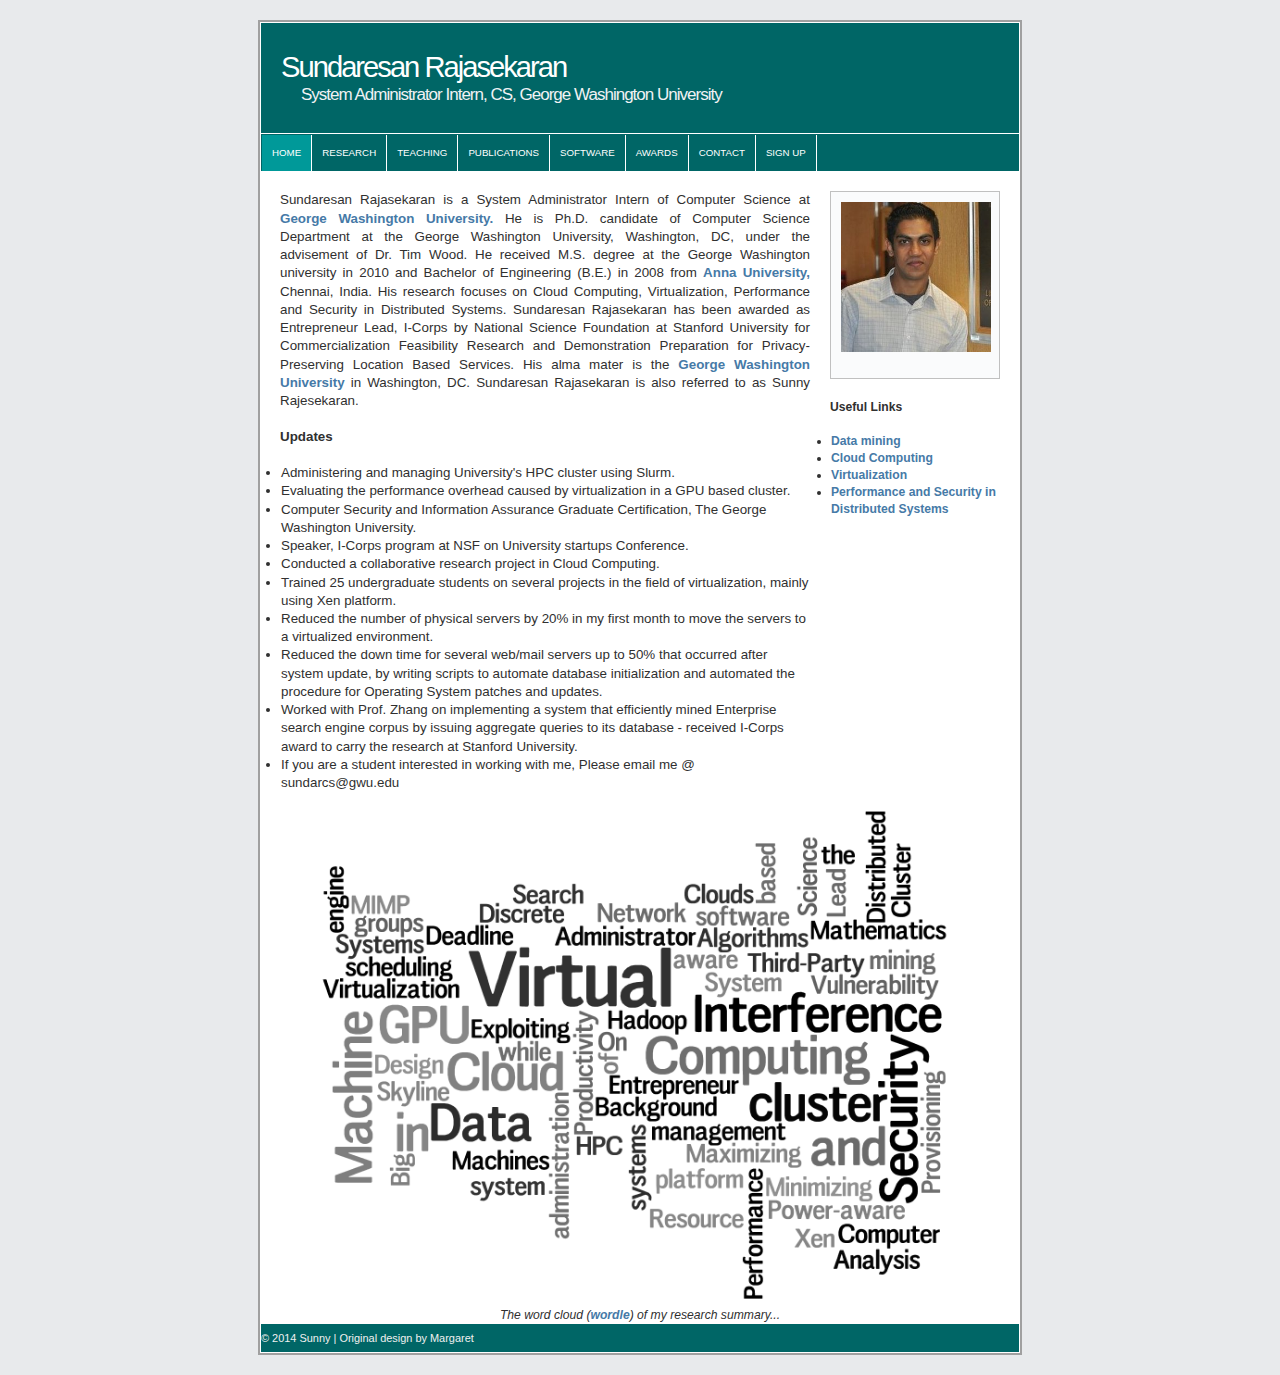
<file: index.html>
<html>

<head>
<link rel="stylesheet" type="text/css" href="body.css" title="Sundaresan"  />
</head>
<body> 



<div id="container">
	<div id="header">
		<h1>Sundaresan Rajasekaran</h1>
		<h2>  System Administrator Intern, CS, George Washington University</h2>
	</div>

	<div id="navigation">
		<ul>
			<li class="selected"><a href="">Home</a></li>
			<li><a href="research.html">Research</a></li>
			<li><a href="teaching.html">Teaching</a></li>
			<li><a href="papers.html">Publications</a></li>
            <li><a href="software.html">Software</a></li>
			<li><a href="fun.html">Awards</a></li>
			<li><a href="contact.html">Contact</a></li>
			<li><a href="signup.html">Sign Up</a></li>
		</ul>
	</div>

	<div id="content">
<p align="justify">  Sundaresan Rajasekaran is a System Administrator Intern of
  Computer Science at  <a href="http://www.gwu.edu/"> George Washington University.</a> He is Ph.D. candidate of Computer Science Department at the George Washington University, Washington, DC, under the advisement of Dr. Tim Wood. He received M.S. degree at the George Washington university in 2010 and Bachelor of Engineering (B.E.) in 2008 from <a href="http://www.annauniv.edu"> Anna University,</a> Chennai, India. His research focuses on Cloud Computing, Virtualization, Performance and Security in Distributed Systems. 

  Sundaresan Rajasekaran has been awarded as Entrepreneur Lead, I-Corps by National Science Foundation at Stanford University for Commercialization Feasibility Research and Demonstration Preparation for Privacy-Preserving Location Based Services.
 
His alma mater is the
  <a href="http://www.gwu.edu/">George Washington University</a> in Washington, DC. Sundaresan Rajasekaran is also referred to as Sunny Rajesekaran.</p>

	  
	  <h4>Updates</h4>

	  <ul>
	  <li>Administering and managing University's HPC cluster using Slurm.</li>
	  <li>Evaluating the performance overhead caused by virtualization in a GPU based cluster.</li>
	  <li>Computer Security and Information Assurance Graduate Certification, The George Washington University.   </li>
	    <li> Speaker, I-Corps program at NSF on University startups Conference.</li>
	    <li>Conducted a collaborative research project in Cloud Computing.</li>
	    <li>Trained 25 undergraduate students on several projects in the field of virtualization, mainly using Xen platform.</li> 
	    <li>Reduced the number of physical servers by 20% in my first month to move the servers to a virtualized environment.</li>
	   <li>Reduced the down time for several web/mail servers up to 50% that occurred after system update, by writing scripts to automate database initialization and automated the procedure for Operating System patches and updates.</li>
	<li>Worked with Prof. Zhang on implementing a system that efficiently mined Enterprise search engine corpus by issuing aggregate queries to its database - received I-Corps award to carry the research at Stanford University.</li>
<li>If you are a student interested in working with me, Please email me @ sundarcs@gwu.edu</li>
      </ul>

	  

	</div>

	<div id="subcontent">
		<div class="small box">
		  <p align="center"> <img src="Images\Sunny.jpg" width="150"></p>
		 		</div>


		<h4>Useful Links</h4>
		<ul class="menublock">
			<li><a href="http://scholar.google.com/citations?view_op=search_authors&hl=en&mauthors=label:data_mining">Data mining</a></li>
			<li><a href="http://scholar.google.com/citations?view_op=search_authors&hl=en&mauthors=label:cloud_computing">Cloud Computing</a></li>
			<li><a href="http://scholar.google.com/citations?view_op=search_authors&hl=en&mauthors=label:virtualization">Virtualization</a></li>
				<li><a href="http://scholar.google.com/citations?view_op=search_authors&hl=en&mauthors=label:performance_and_security_in_distributed_systems">Performance and Security in Distributed Systems</a></li>
	  
</ul>

	</div>

	<p align="center"> <img src="Images\sun1.png" width="700"><br>
	 <i>The word cloud (<a href="http://www.wordle.net">wordle</a>) of my research summary... </i> </p>

	
	<div id="footer">
		<p>© 2014 Sunny | Original design by Margaret </p>
	</div>

</div>

</body>

</html>
</file>
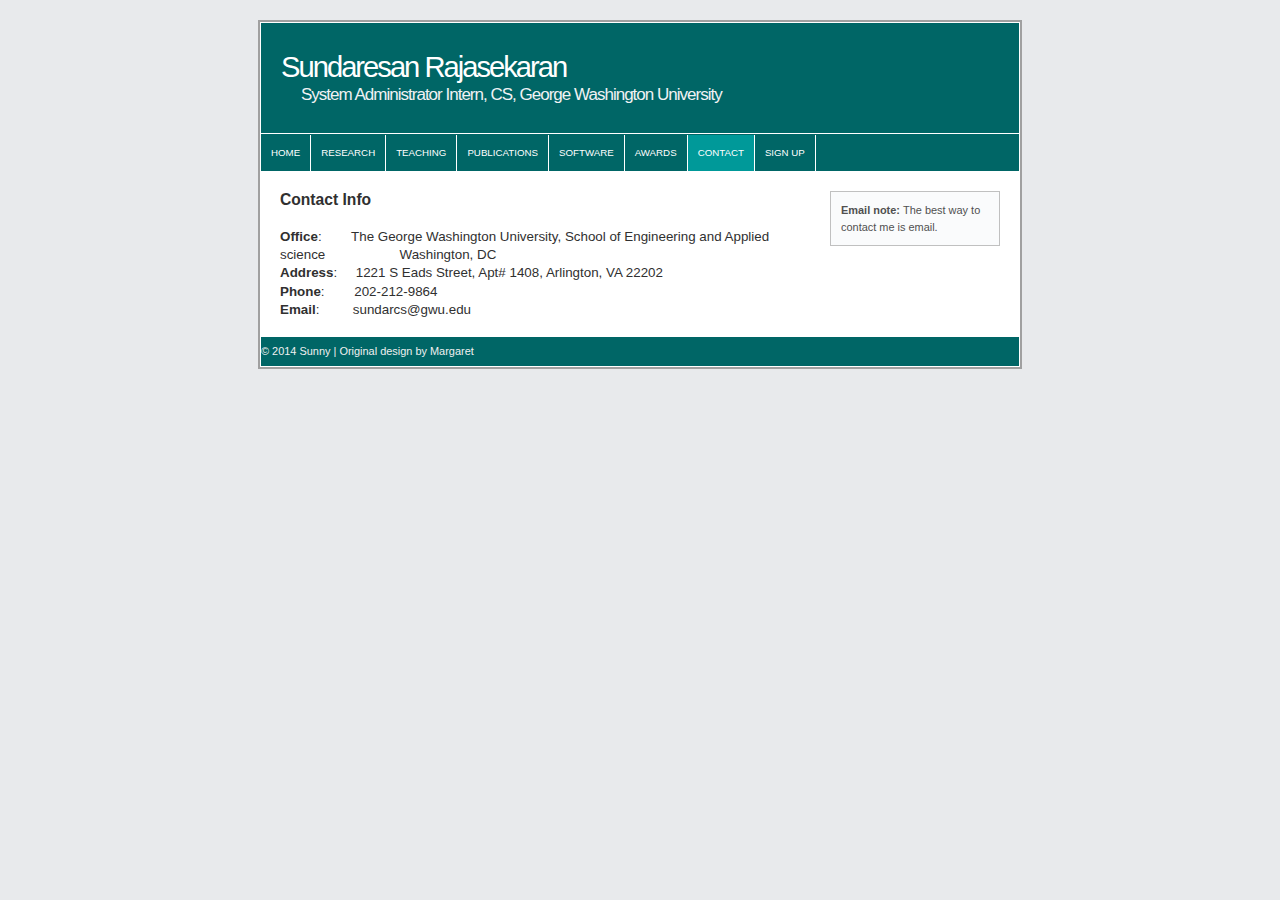
<file: contact.html>
<html>

<head>
<link rel="stylesheet" type="text/css" href="contact.css" title="suwetha"  />
</head>
<body>
<div id="container" >
	<div id="header">
		<h1>Sundaresan Rajasekaran</h1>
		<h2>  System Administrator Intern, CS, George Washington University</h2>
	</div>

	<div id="navigation">
		<ul>
			<li><a href="index.html">Home</a></li>
			<li><a href="research.html">Research</a></li>
			<li><a href="teaching.html">Teaching</a></li>
			<li><a href="papers.html">Publications</a></li>
            <li><a href="software.html">Software</a></li>
			<li><a href="fun.html">Awards</a></li>
			<li class="selected"><a href="contact.html">Contact</a></li>
						<li><a href="signup.html">Sign Up</a></li>
		</ul>
	</div>

	<div id="content">

<h3>Contact Info</h3>
<br>
<p>
	  <strong>Office</strong>:&nbsp;&nbsp;&nbsp; &nbsp;&nbsp;&nbsp; </span>The George Washington University, School of Engineering and Applied science &nbsp;&nbsp;&nbsp;&nbsp;&nbsp;&nbsp;&nbsp;&nbsp;&nbsp;&nbsp;&nbsp;&nbsp;&nbsp;&nbsp;&nbsp;&nbsp;&nbsp;&nbsp;&nbsp;Washington, DC                                                     &nbsp;<br>
<strong>Address</strong>:&nbsp;&nbsp; &nbsp;&nbsp;1221 S Eads Street, Apt# 1408, Arlington, VA 22202 <br>
<strong>Phone</strong>:&nbsp;&nbsp;&nbsp;&nbsp;&nbsp;
&nbsp; 202-212-9864 <br> 

<strong>Email</strong>:&nbsp;&nbsp;&nbsp;&nbsp;&nbsp;&nbsp;&nbsp;
      &nbsp;sundarcs@gwu.edu<br>

      <br>
</p>

	</div>

	<div id="subcontent"> <div class="small box"> <strong>Email
		note: </strong> The best way to contact me is email.</div>


	
	</div>

	<div id="footer">
		<p>© 2014 Sunny | Original design by Margaret</p>
	</div>

	</div>
</body>
</html>
</file>
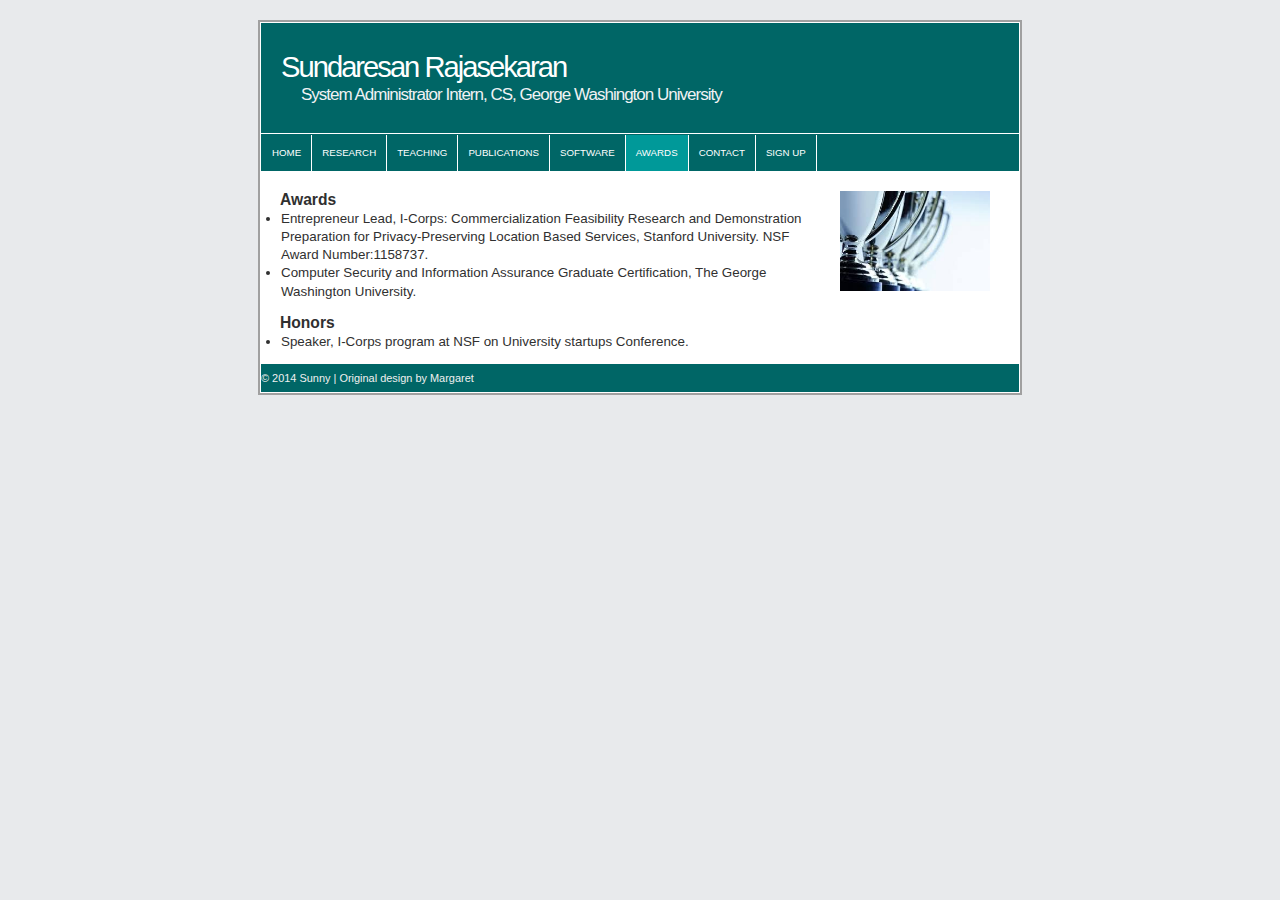
<file: fun.html>
<html>

<head>
<link rel="stylesheet" type="text/css" href="fun.css" title="suwetha"  />
</head>
<body> 

<div id="container">
	<div id="header">
		<h1>Sundaresan Rajasekaran</h1>
		<h2>  System Administrator Intern, CS, George Washington University</h2>
	</div>

	<div id="navigation">
		<ul>
                        <li><a href="index.html">Home</a></li>
						<li><a href="research.html">Research</a></li>
			<li><a href="teaching.html">Teaching</a></li>
			<li><a href="papers.html">Publications</a></li>
            <li><a href="software.html">Software</a></li>
			<li class="selected"><a href="fun.html">Awards</a></li>
			<li><a href="contact.html">Contact</a></li>
			<li><a href="signup.html">Sign Up</a></li>
		</ul>
	</div>

	<div id="content">


  <a name="current"> </a>
  <h3> Awards </h3> 

	  <ul>
  <li>Entrepreneur Lead, I-Corps: Commercialization Feasibility Research and Demonstration Preparation for Privacy-Preserving Location Based Services, Stanford University. NSF Award Number:1158737.	</li>
  <li>Computer Security and Information Assurance Graduate Certification, The George Washington University.</li>
  

</ul>

<h3> Honors</h3> 

	  <ul>
  <li>Speaker, I-Corps program at NSF on University startups Conference. 		</li>
    

</ul>
</div>

<div id="subcontent">
    <div class="small box">
<p align="center"> <img src="Images\award.jpeg" width="150"></p>

</div>
    
    
  </div>
	
	<div id="footer">
		<p>© 2014 Sunny | Original design by Margaret</p>
	</div>

	</div>
</body>
</file>
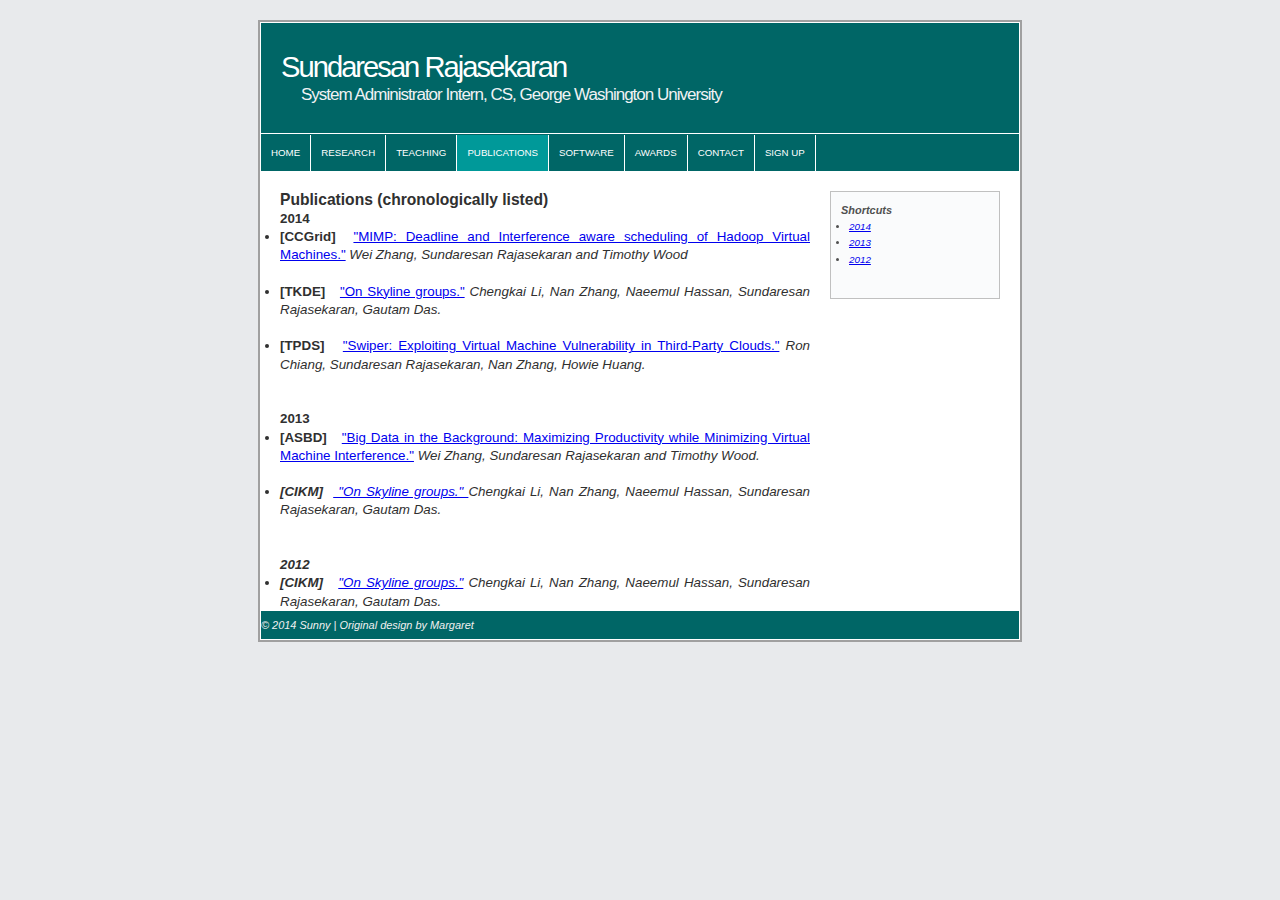
<file: papers.html>
<html>

<head>
<link rel="stylesheet" type="text/css" href="papers.css" title="suwetha"/>
</head>
<body> 



<div id="container">
  <div id="header">
    <h1>Sundaresan Rajasekaran</h1>
    <h2>System Administrator Intern, CS, George Washington University</h2>
  </div>

  <div id="navigation">
    <ul>
      <li><a href="index.html">Home</a></li>
            <li><a href="research.html">Research</a></li>
      <li><a href="teaching.html">Teaching</a></li>
      <li class="selected"><a href="papers.html">Publications</a></li>
     <li><a href="software.html">Software</a></li>
      <li><a href="fun.html">Awards</a></li>
      <li><a href="contact.html">Contact</a></li>
      <li><a href="signup.html">Sign Up</a></li>
    </ul>
  </div>

  <div id="content">

  <a name="current"> </a>
  <h3>Publications (chronologically listed)</h3> 

<a name="2014"> </a>
  <h4>2014</h4>
  <ul align="justify">

        <li><strong>[CCGrid]</strong> &nbsp;<a href="http://scholar.google.com/citations?view_op=view_citation&hl=en&user=oA8UGIcAAAAJ&citation_for_view=oA8UGIcAAAAJ:9yKSN-GCB0IC">"MIMP: Deadline and Interference aware scheduling of Hadoop Virtual Machines."</a>
 <i>Wei Zhang, Sundaresan Rajasekaran and Timothy Wood</i></li><br>

    <li><strong>[TKDE]</strong>  &nbsp; <a href="http://www.computer.org/csdl/trans/tk/2014/04/06559976-abs.html">"On Skyline groups."</a><i> Chengkai Li, Nan Zhang, Naeemul Hassan, Sundaresan Rajasekaran, Gautam Das.</i></li><br>
    
    <li><strong>[TPDS]</strong>  &nbsp; <a href="http://ieeexplore.ieee.org/xpl/login.jsp?tp=&arnumber=6824231&url=http%3A%2F%2Fieeexplore.ieee.org%2Fxpls%2Fabs_all.jsp%3Farnumber%3D6824231">"Swiper: Exploiting Virtual Machine Vulnerability in Third-Party Clouds."</a><i> Ron Chiang, Sundaresan Rajasekaran, Nan Zhang, Howie Huang.</i></li><br>




</ul><br>

<a name="2013"> </a>
  <h4>2013</h4>
  
<ul  align="justify">

   <li><strong>[ASBD]</strong> &nbsp; <a href="http://scholar.google.com/citations?view_op=view_citation&hl=en&user=oA8UGIcAAAAJ&citation_for_view=oA8UGIcAAAAJ:d1gkVwhDpl0C">"Big Data in the Background: Maximizing Productivity while Minimizing Virtual Machine Interference."</a> <i>Wei Zhang, Sundaresan Rajasekaran and Timothy Wood.</li><br>
  
    <li><strong>[CIKM]</strong> &nbsp;<a href="http://ieeexplore.ieee.org/xpl/login.jsp?tp=&arnumber=6559976&url=http%3A%2F%2Fieeexplore.ieee.org%2Fxpls%2Fabs_all.jsp%3Farnumber%3D6559976"> "On Skyline groups." </a><i>Chengkai Li, Nan Zhang, Naeemul Hassan, Sundaresan Rajasekaran, Gautam Das.</i>
  </li> 
  
</ul><br><br>

<a name="2012"> </a>
  <h4>2012</h4>
  
<ul  align="justify">
  
    <li><strong>[CIKM]</strong> &nbsp; <a href="http://dl.acm.org/citation.cfm?id=2398585">"On Skyline groups."</a> <i>Chengkai Li, Nan Zhang, Naeemul Hassan, Sundaresan Rajasekaran, Gautam Das.</i>
  </li>

     
  
</ul>


  
</ul>
</div>

<div id="subcontent">
    <div class="small box">
<h4>Shortcuts</h4>
    <ul class="menublock">
      <li><a href="#2014">2014</a></li>
      <li><a href="#2013">2013</a></li>
       <li><a href="#2012">2012</a></li>     
    </ul>

</div>
    
    
  </div>
  
  <div id="footer">
    <p>&copy; 2014 Sunny | Original design by Margaret </p>
  </div>

  </div>
  </body>
  </html>
</file>
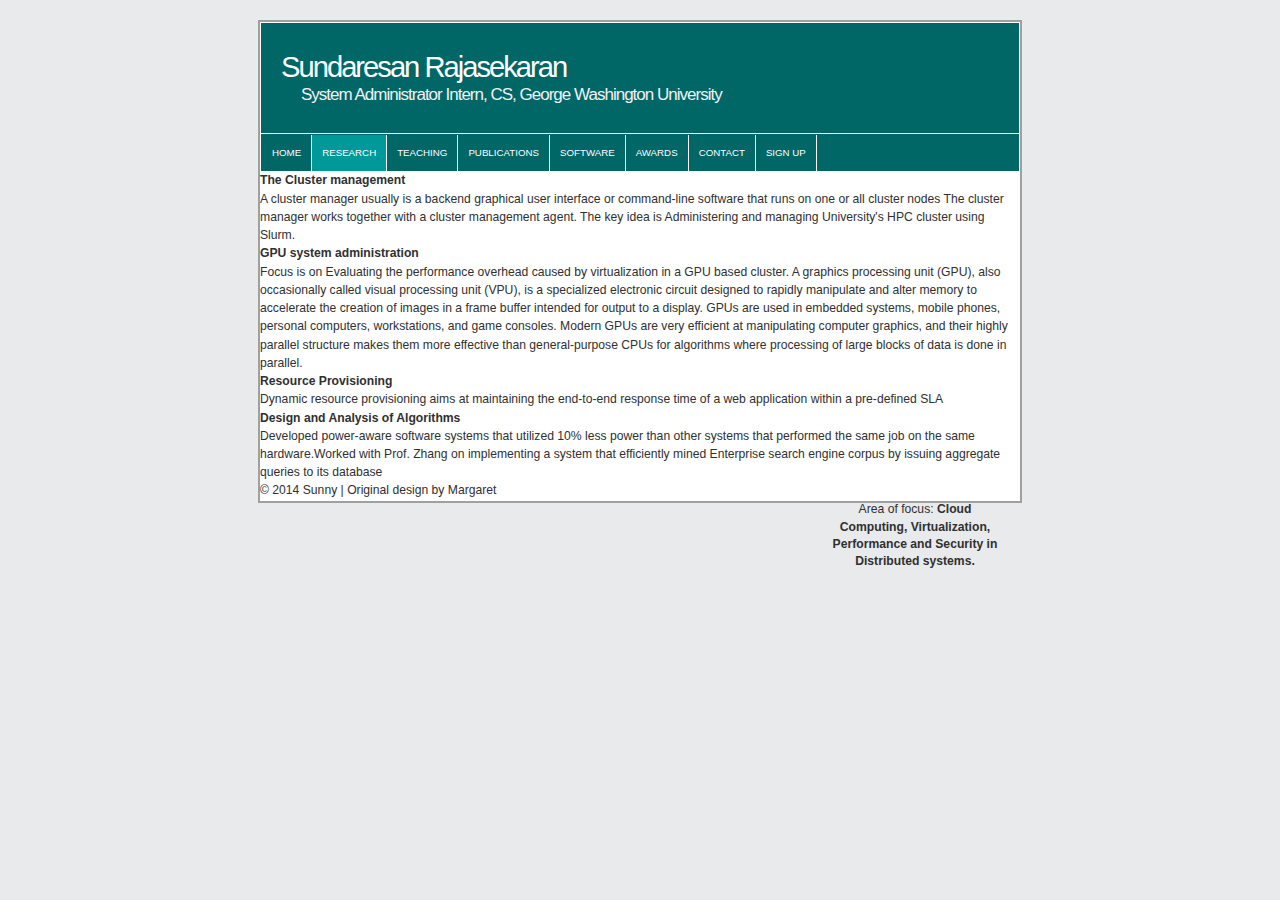
<file: Research.html>
<html>

<head>
<link rel="stylesheet" type="text/css" href="res1.css" title="suwetha" />
</head>
<body> 



<div id="container">
	<div id="header">
		<h1>Sundaresan Rajasekaran</h1>
		<h2>System Administrator Intern, CS, George Washington University</h2>
	</div>

	<div id="navigation">
		<ul>
			<li><a href="index.html">Home</a></li>
			<li  class="selected"><a href="research.html">Research</a></li>
			<li><a href="teaching.html">Teaching</a></li>
			<li><a href="papers.html">Publications</a></li>
            <li><a href="software.html">Software</a></li>
			<li><a href="fun.html">Awards</a></li>
			<li><a href="contact.html">Contact</a></li>
			<li><a href="signup.html">Sign Up</a></li>
		</ul>
	</div>

<div id="main">

<h4>The Cluster management</h4>
<p>A cluster manager usually is a backend graphical user interface or command-line software that runs on one or all cluster nodes The cluster manager works together with a cluster management agent. The key idea is Administering and managing University's HPC cluster using Slurm.
</p>

  <h4>GPU system administration</h4>
	  <p>Focus is on Evaluating the performance overhead caused by virtualization in a GPU based cluster. A graphics processing unit (GPU), also occasionally called visual processing unit (VPU), is a specialized electronic circuit designed to rapidly manipulate and alter memory to accelerate the creation of images in a frame buffer intended for output to a display. GPUs are used in embedded systems, mobile phones, personal computers, workstations, and game consoles. Modern GPUs are very efficient at manipulating computer graphics, and their highly parallel structure makes them more effective than general-purpose CPUs for algorithms where processing of large blocks of data is done in parallel.
	  </p>

	  <h4>Resource Provisioning </h4> <p> Dynamic resource provisioning aims at maintaining the end-to-end response time of a web application within a pre-defined SLA </p>

<h4>Design and Analysis of Algorithms</h4>
<p>Developed power-aware software systems that utilized 10% less power than other systems that performed the same job on the same hardware.Worked with Prof. Zhang on implementing a system that efficiently mined Enterprise search engine corpus by issuing aggregate queries to its database </p>


</div>

<div id="subcontent">
<div class="small box">
	<p align="center">Area of focus: <strong>Cloud Computing, Virtualization, Performance and Security in Distributed systems.</strong></p>
		</div>

		  

</div>
<div id="footer">
		<p>© 2014 Sunny | Original design by Margaret</p>
	</div>

</div>
	
</body>
</html>
</file>
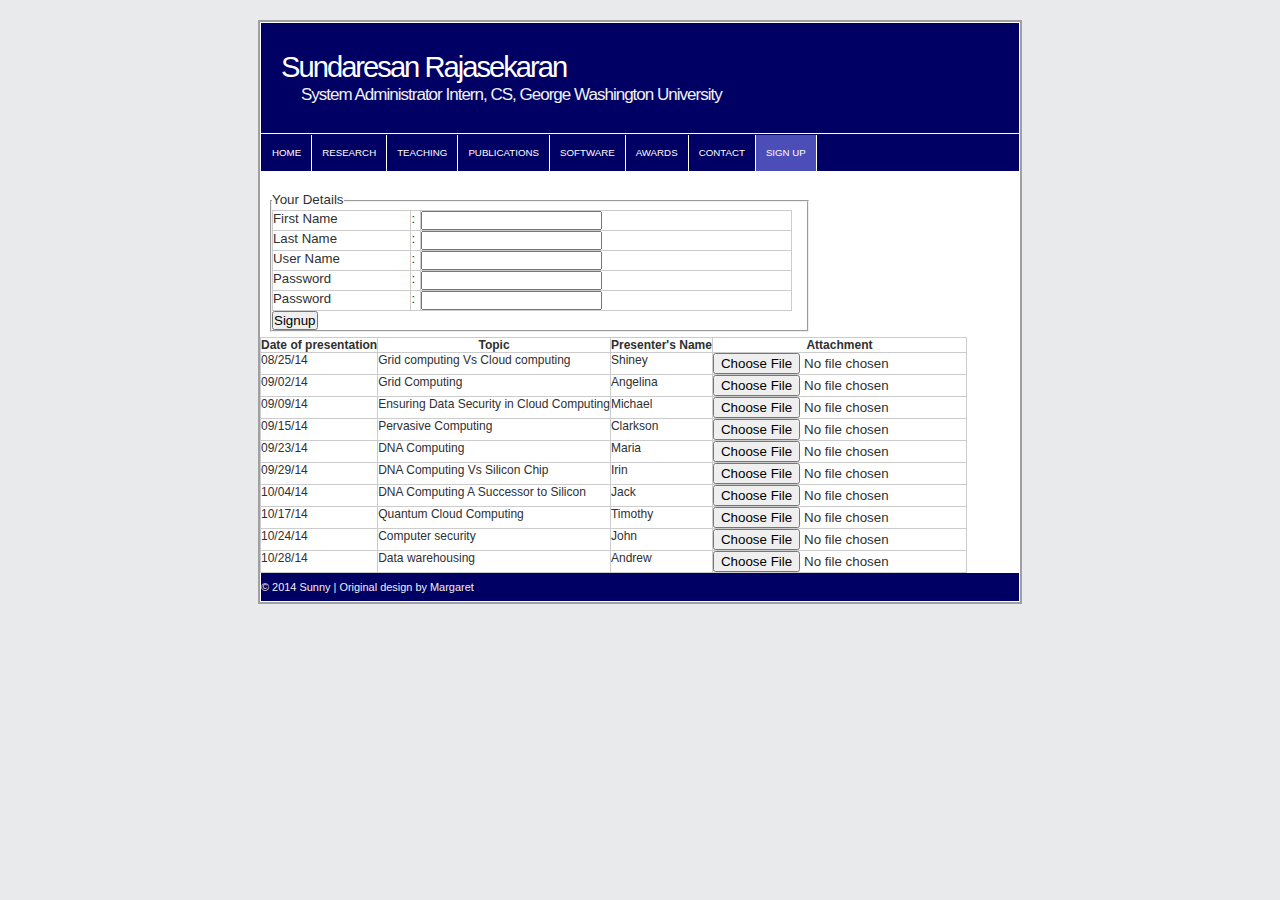
<file: signup.html>
<html>
<head>
<link rel="stylesheet" type="text/css" href="signup.css" title="Sundaresan"  />
<script type="text/javascript" src="js/signup.js"></script>
</head>
<body> 
<div id="container">
	<div id="header">
		<h1>Sundaresan Rajasekaran</h1>
		<h2>  System Administrator Intern, CS, George Washington University</h2>
	</div>

	<div id="navigation">
		<ul>
			<li ><a href="">Home</a></li>
			<li><a href="research.html">Research</a></li>
			<li><a href="teaching.html">Teaching</a></li>
			<li><a href="papers.html">Publications</a></li>
            <li><a href="software.html">Software</a></li>
			<li><a href="fun.html">Awards</a></li>
			<li><a href="contact.html">Contact</a></li>
			<li class="selected"><a href="signup.html">Sign Up</a></li>
		</ul>
	</div>




	<div id="content">


  <form action="/html/tags/html_form_tag_action.cfm" method="get">
<fieldset>
<legend>Your Details</legend>

<table cellpadding="5" cellspacing="5">
  <tr>
    <td><label for="first_name">First Name</label></td>
    <td>:</td>
    <td><input type="text" name="first_name" value="" maxlength="50" /></td>
  </tr>
  <tr>
    <td><label for="last_name">Last Name</label></td>
    <td>:</td>
    <td><input type="text" name="last_name" value="" maxlength="50" /></td>
  </tr>
  <tr>
    <td><label for="user_name">User Name</label></td>
    <td>:</td>
    <td><input type="text" name="user_name" value="" maxlength="15" /></td>
  </tr>
  <tr>
    <td><label for="password">Password</label></td>
    <td>:</td>
    <td><input type="password" name="password" value="" maxlength="15" /></td>
  </tr>
  <tr>
    <td><label for="cpassword">Password</label></td>
    <td>:</td>
    <td><input type="password" name="cpassword" value="" maxlength="15" /></td>
  </tr>
  </table>


<input type="button" value="Signup" onclick="signup()"/>

</fieldset>
</form>

</div>

   <table width="800" border="1">
<tbody>
  <tr>
    <th width="137" scope="col">Date of presentation</th>
    <th width="262" scope="col" align="center" >Topic</th>
    <th width="120" scope="col">Presenter's Name</th>
    <th width="253" scope="col" align="center" >Attachment</th>
  </tr>
  <tr>
    <td> 08/25/14</td>
    <td>Grid computing Vs Cloud computing</td>
    <td>Shiney</td>
    <td align="right" ><form name="myWebForm" action="mailto:mmmariamargaret@gmail.com" method="post">
<input type="file" name="uploadField" />
</form></td>
  </tr>
  <tr>
    <td>09/02/14</td>
    <td>Grid Computing</td>
    <td>Angelina</td>
    <td><form name="myWebForm" action="mailto:mmmariamargaret@gmail.com" method="post">
<input type="file" name="uploadField" />
</form></td>
  </tr>
  <tr>
    <td>09/09/14</td>
    <td>Ensuring Data Security in Cloud Computing</td>
    <td>Michael</td>
    <td><form name="myWebForm" action="mailto:mmmariamargaret@gmail.com" method="post">
<input type="file" name="uploadField" />
</form></td>
  </tr>
  <tr>
    <td>09/15/14</td>
    <td>Pervasive Computing</td>
    <td>Clarkson</td>
    <td><form name="myWebForm" action="mailto:mmmariamargaret@gmail.com" method="post">
<input type="file" name="uploadField" />
</form></td>
  </tr>
  <tr>
    <td>09/23/14</td>
    <td>DNA Computing</td>
    <td>Maria</td>
    <td><form name="myWebForm" action="mailto:mmmariamargaret@gmail.com" method="post">
<input type="file" name="uploadField" />
</form></td>
  </tr>
  <tr>
    <td>09/29/14</td>
    <td>DNA Computing Vs Silicon Chip</td>
    <td>Irin</td>
    <td><form name="myWebForm" action="mailto:mmmariamargaret@gmail.com" method="post">
<input type="file" name="uploadField" />
</form></td>
  </tr>
  <tr>
    <td>10/04/14</td>
    <td>DNA Computing A Successor to Silicon</td>
    <td>Jack</td>
    <td><form name="myWebForm" action="mailto:mmmariamargaret@gmail.com" method="post">
<input type="file" name="uploadField" />
</form></td>
  </tr>
  <tr>
    <td>10/17/14</td>
    <td>Quantum Cloud Computing</td>
    <td>Timothy</td>
    <td><form name="myWebForm" action="mailto:mmmariamargaret@gmail.com" method="post">
<input type="file" name="uploadField" />
</form></td>
  </tr>
  <tr>
    <td>10/24/14</td>
    <td>Computer security</td>
    <td>John</td>
    <td><form name="myWebForm" action="mailto:mmmariamargaret@gmail.com" method="post">
<input type="file" name="uploadField" />
</form></td>
  </tr>
  <tr>
    <td>10/28/14</td>
    <td>Data warehousing</td>
    <td>Andrew</td>
    <td><form name="myWebForm" action="mailto:mmmariamargaret@gmail.com" method="post">
<input type="file" name="uploadField" />
</form></td>
  </tr></tbody>
</table>  
	
	
	<div id="footer">
		<p>© 2014 Sunny | Original design by Margaret </p>
	</div>

</div>

<script type="text/javascript">

</script>

<script type="text/javascript">
</script>

</body>

</html>
</file>
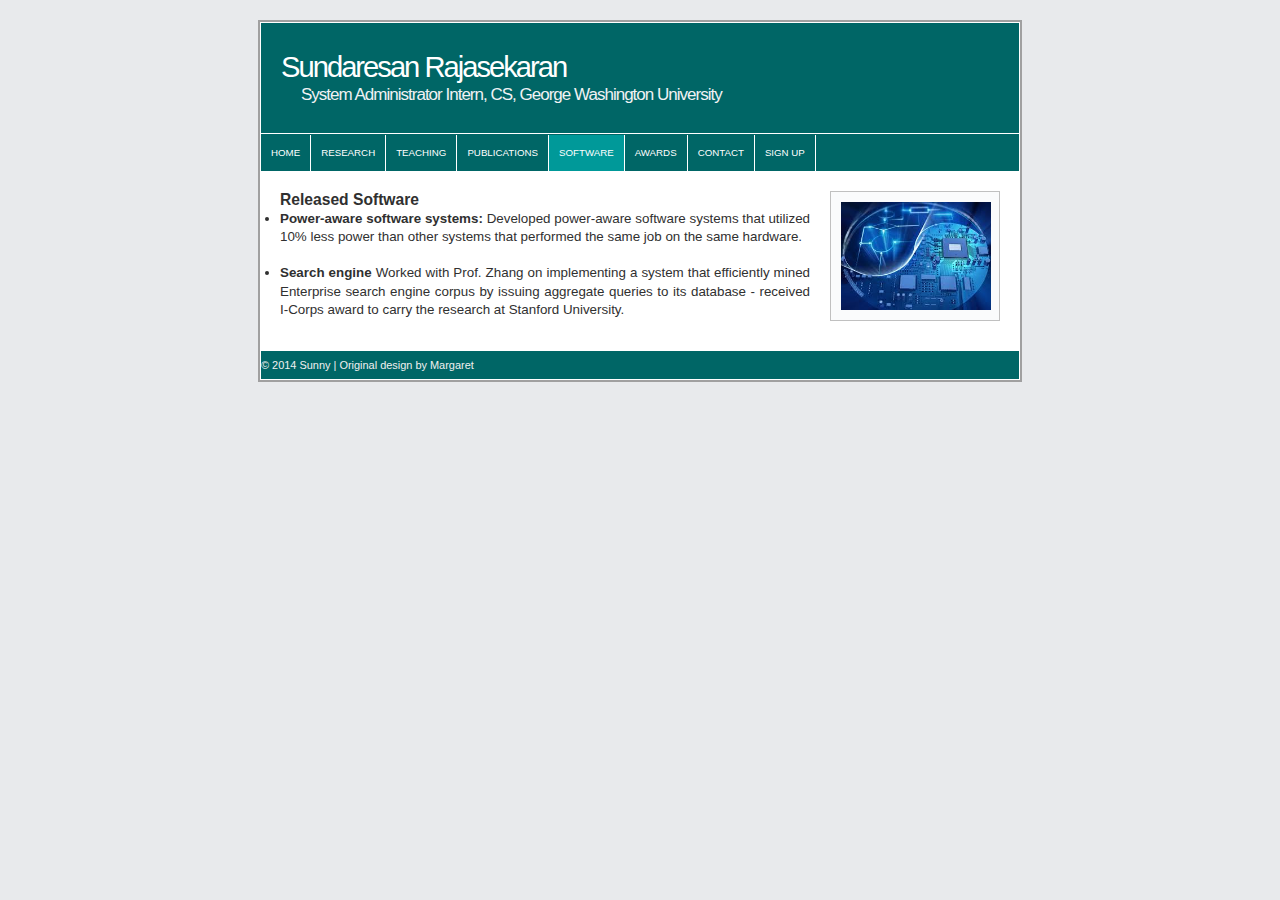
<file: software.html>
<html>

<head>
<link rel="stylesheet" type="text/css" href="software.css" title="suwetha"  />
</head>
<body>
<div id="container" >
	<div id="header">
		<h1>Sundaresan Rajasekaran</h1>
		<h2>  System Administrator Intern, CS, George Washington University</h2>
	</div>

	<div id="navigation">
		<ul>
			<li><a href="index.html">Home</a></li>
			<li><a href="research.html">Research</a></li>
			<li><a href="teaching.html">Teaching</a></li>
			<li><a href="papers.html">Publications</a></li>
            <li class="selected"><a href="software.html">Software</a></li>
			<li><a href="fun.html">Awards</a></li>
			<li><a href="contact.html">Contact</a></li>
						<li><a href="signup.html">Sign Up</a></li>
			</ul>
	</div>

<div id="content">

  <a name="current"> </a>
  <h3>Released Software</h3> 

	  <ul>
	    <li> <b><p align="justify"> Power-aware software systems: </b>
	    Developed power-aware software systems that utilized 10% less power than other systems that performed the same job on the same hardware.</li></p><br>
	    <li> <b><p align="justify"> Search engine</b>
	    Worked with Prof. Zhang on implementing a system that efficiently mined Enterprise search engine corpus by issuing aggregate queries to its database - received I-Corps award to carry the research at Stanford University.</li></p><br>
    	    
          </ul>

	</div>


	<div id="subcontent">
		<div class="small box">

		<p align="center"> <img src="Images\software1.jpeg" width="150"></p>
</div>
	</div>
	
	<div id="footer">
		<p>© 2014 Sunny | Original design by Margaret</p>
	</div>

	</div>
	</body>
	</html>
</file>
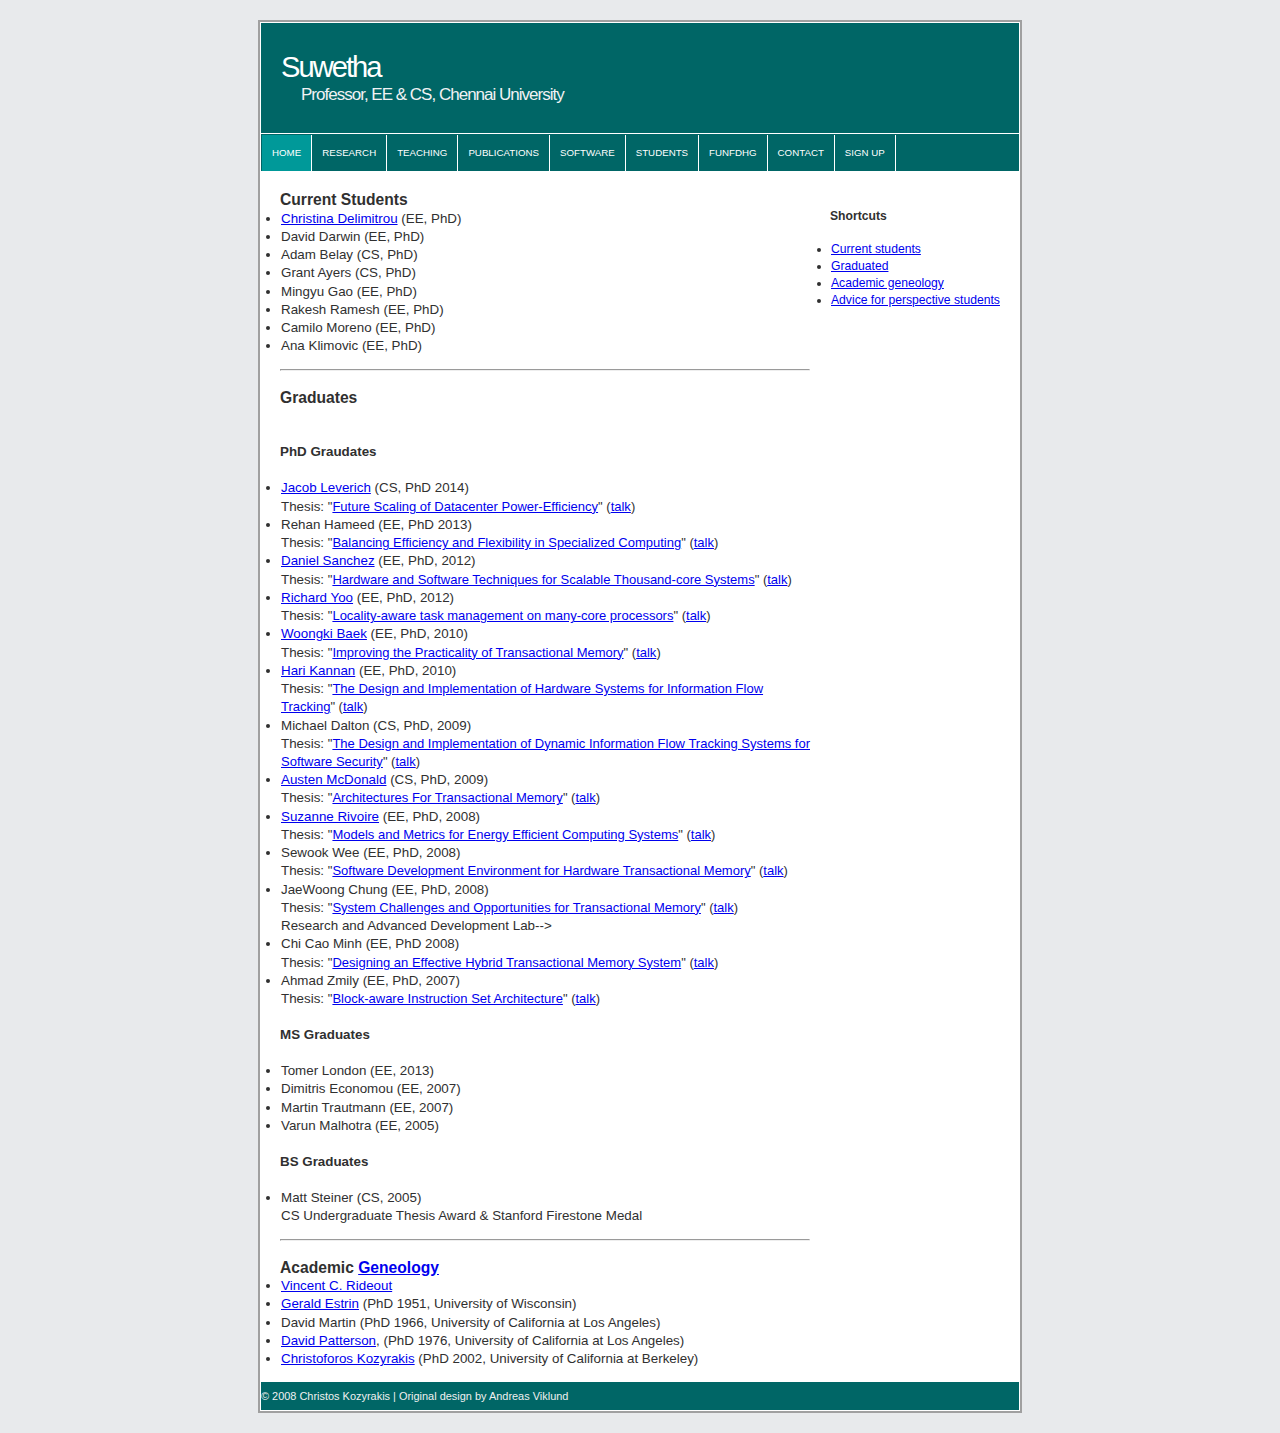
<file: student.html>
<html>

<head>
<link rel="stylesheet" type="text/css" href="student.css" title="suwetha"  />
</head>
<body> 

<div id="container">
	<div id="header">
		<h1>Suwetha</h1>
		<h2> Professor, EE &amp; CS, Chennai University</h2>
	</div>

	<div id="navigation">
		<ul>
			<li class="selected"><a href="">Home</a></li>
			<li><a href="research.html">Research</a></li>
			<li><a href="teaching.html">Teaching</a></li>
			<li><a href="papers.html">Publications</a></li>
			<li><a href="software.html">Software</a></li>
			<li><a href="students.html">Students</a></li>
			<li><a href="links.html">Funfdhg</a></li>
			<li><a href="contact.html">Contact</a></li>
						<li><a href="signup.html">Sign Up</a></li>
		</ul>
	</div>

	<div id="content">

  <a name="current"> </a>
  <h3> Current Students</h3> 

	  <ul>
	      <li> <a href="http://www.stanford.edu/~cdel/">Christina Delimitrou</a> (EE, PhD) </li>
	      <li> David Darwin (EE, PhD) </li>
	       <li> Adam Belay (CS, PhD) </li>
	       <li> Grant Ayers (CS, PhD) </li>
	      <li> Mingyu Gao (EE, PhD) </li>
	      <li> Rakesh Ramesh (EE, PhD) </li>
	      <li> Camilo Moreno (EE, PhD) </li>
	      <li> Ana Klimovic (EE, PhD) </li>
          </ul>
	  <hr><br>

  <a name="grade"> </a>
	  <h3> Graduates</h3>
	  <br>
	  <h4> PhD Graudates</h4>
<ul>
 <li><a href="http://jacob.leverich.org">Jacob Leverich</a> (CS, PhD 2014)<br>
          Thesis: <font size=-1>"<a href="http://csl.stanford.edu/%7Echristos/publications/2012.jacob_leverich.phd_thesis.pdf">Future Scaling of Datacenter Power-Efficiency</a>" (<a href="http://csl.stanford.edu/%7Echristos/publications/2013.jacob_leverich.phd_thesis.slides.pdf">talk</a>)</font><br></li>
 <li> Rehan Hameed (EE, PhD 2013)<br>
          Thesis: <font size=-1>"<a href="http://csl.stanford.edu/%7Echristos/publications/2012.rehan_hameed.phd_thesis.pdf">Balancing Efficiency and Flexibility in Specialized Computing</a>" (<a href="http://csl.stanford.edu/%7Echristos/publications/2013.rehan_hameed.phd_thesis.slides.pdf">talk</a>)</font><br></li>
 <li> <a href="http://www.stanford.edu/~sanchezd/">Daniel Sanchez</a>
	  (EE, PhD, 2012)<br>
          Thesis: <font size=-1>"<a href="http://csl.stanford.edu/%7Echristos/publications/2012.daniel_sanchez.phd_thesis.pdf">Hardware and Software Techniques for Scalable Thousand-core Systems</a>" (<a href="http://csl.stanford.edu/%7Echristos/publications/2012.daniel_sanchez.phd_thesis.slides.pdf">talk</a>)</font><br></li>
	      <li> <a href="http://www.stanford.edu/~rmyoo">Richard
	  Yoo</a> (EE, PhD, 2012)<br>
  Thesis: <font size=-1>"<a
	  href="http://csl.stanford.edu/%7Echristos/publications/2012.richard_yoo.phd_thesis.pdf">Locality-aware task management on many-core
processors</a>" (<a
	  href="http://csl.stanford.edu/%7Echristos/publications/2012.richard_yoo.phd_thesis.slides.pdf">talk</a>)</font> </li>
  	     <li> <a href="http://www.stanford.edu/~wkbaek">Woongki
	    Baek</a> (EE, PhD, 2010)<br>
  Thesis: <font size=-1>"<a
	  href="http://csl.stanford.edu/%7Echristos/publications/2010.woongki_baek.phd_thesis.pdf">Improving
	  the Practicality of Transactional Memory</a>" (<a
	  href="http://csl.stanford.edu/%7Echristos/publications/2010.woongki_baek.phd_thesis.slides.pdf">talk</a>)</font></li>
	     <li> <a href="http://www.stanford.edu/~hkannan">Hari
	    Kannan</a> (EE, PhD, 2010)<br>
  Thesis: <font size=-1>"<a
	  href="http://csl.stanford.edu/%7Echristos/publications/2010.hari_kannan.phd_thesis.pdf">The Design and Implementation
          of Hardware Systems for Information Flow Tracking</a>" (<a
	  href="http://csl.stanford.edu/%7Echristos/publications/2010.hari_kannan.phd_thesis.slides.pdf">talk</a>)</font></li>
	  <li>Michael Dalton (CS, PhD, 2009)<br>
	  Thesis: <font size=-1>"<a
	  href="http://csl.stanford.edu/%7Echristos/publications/2009.michael_dalton.phd_thesis.pdf">The Design and Implementation
          of Dynamic Information Flow Tracking Systems for Software Security</a>" (<a
	  href="http://csl.stanford.edu/%7Echristos/publications/2009.michael_dalton.phd_thesis.slides.pdf">talk</a>)</font><br> </li>
	  <li><a href="http://www.austenmcdonald.com">Austen McDonald</a> (CS, PhD, 2009)<br>
	  Thesis: <font size=-1>"<a
	  href="http://csl.stanford.edu/%7Echristos/publications/2009.austen_mcdonald.phd_thesis.pdf">Architectures
	  For Transactional Memory</a>" (<a
	  href="http://csl.stanford.edu/%7Echristos/publications/2008.austen_mcdonald.phd_thesis.slides.pdf">talk</a>)</font></li>
	  <li><a href="http://rivoire.cs.sonoma.edu">Suzanne Rivoire</a> (EE, PhD, 2008)<br>
	  Thesis: <font size=-1>"<a
	  href="http://csl.stanford.edu/%7Echristos/publications/2008.suzy_rivoire.phd_thesis.pdf">Models
	  and Metrics for Energy Efficient Computing Systems</a>" (<a
	  href="http://csl.stanford.edu/%7Echristos/publications/2008.suzy_rivoire.phd_thesis.slides.pdf">talk</a>)</font><br></li>
	  <li>Sewook Wee (EE, PhD, 2008)<br>
	  Thesis: <font size=-1>"<a
	  href="http://csl.stanford.edu/%7Echristos/publications/2008.sewook_wee.phd_thesis.pdf">Software
	  Development Environment for Hardware Transactional
	  Memory</a>" (<a
	  href="http://csl.stanford.edu/%7Echristos/publications/2008.sewook_wee.phd_thesis.slides.ppt">talk</a>)</font></li>
	  <li>JaeWoong Chung (EE, PhD, 2008)<br>
	  Thesis: <font size=-1>"<a
	  href="publications/2008.jaewoong_chung.phd_thesis.pdf">System
	  Challenges and Opportunities for Transactional Memory</a>"
	  (<a href="publications/2008.jaewoong_chung.phd_thesis.slides.pdf">talk</a>)</font></li>
	  Research and Advanced Development Lab</a></li>-->
	  <li>Chi Cao Minh (EE, PhD 2008)<br>
	  Thesis: <font size=-1>"<a href="publications/2008.chi_caominh.thesis.pdf">Designing an
	  Effective Hybrid Transactional Memory System</a>" (<a
	  href="publications/2008.chi_caominh.thesis.slides.pdf">talk</a>)</font></li>
  <li> Ahmad Zmily (EE, PhD, 2007) <br>
          Thesis: <font size=-1>"<a href="http://csl.stanford.edu/%7Echristos/publications/2007.ahmad_zmily.phd_thesis.pdf">Block-aware
	  Instruction Set Architecture</a>" (<a
	  href="http://csl.stanford.edu/%7Echristos/publications/2007.ahmad_zmily.phd_thesis.slides.pdf">talk</a>)</font></li>
</ul>

<h4>MS Graduates</h4>
<ul>
  <li>Tomer London (EE, 2013) </li>
  <li>Dimitris Economou (EE, 2007)</li>
  <li>Martin Trautmann (EE, 2007)</li>
  <li>Varun Malhotra (EE, 2005)</li>
  </ul>

  <h4>BS Graduates</h4>
  <ul>
     <li>Matt Steiner (CS, 2005)<br>
      CS Undergraduate Thesis Award &amp; Stanford Firestone Medal</li>
    </ul>

    <hr><br>
     <a name="geneology"> </a>
	  <h3>Academic <a href="http://www.genealogy.ams.org/" >Geneology</a></h3>
    <ul>
      <li> <a href="http://www.engr.wisc.edu/ece/newsletter/2003-2004_fallwinter/Article09_inmemoriam.html" >Vincent C. Rideout</a> </li>
      <li> <a href="http://en.wikipedia.org/wiki/Gerald_Estrin"
     >Gerald Estrin</a> (PhD 1951, University of Wisconsin)</li>
      <li> David Martin (PhD 1966, University of California at Los Angeles)</li>
      <li> <a href="http://en.wikipedia.org/wiki/David_Patterson_(scientist)">David Patterson</a>, (PhD 1976, University of California at
     Los Angeles)</li>
     <li> <a href="http://csl.stanford.edu/~christos" >Christoforos Kozyrakis</a> (PhD 2002, University of California
     at Berkeley)</li>
      </ul>
  
</div>


	<div id="subcontent">
		  <h4>Shortcuts</h4>
		<ul class="menublock">
			<li><a href="#current">Current students</a></li>
			<li><a href="#grade">Graduated
			<li><a href="#geneology">Academic geneology</a></li>
		  <li><a href="new_students.html">Advice for
		  perspective students</a>
		</ul>
	</div>
	
	<div id="footer">
		<p>&copy; 2008 Christos Kozyrakis | Original design by Andreas Viklund</p>
	</div>

	</div>
</body>
</html>
</file>
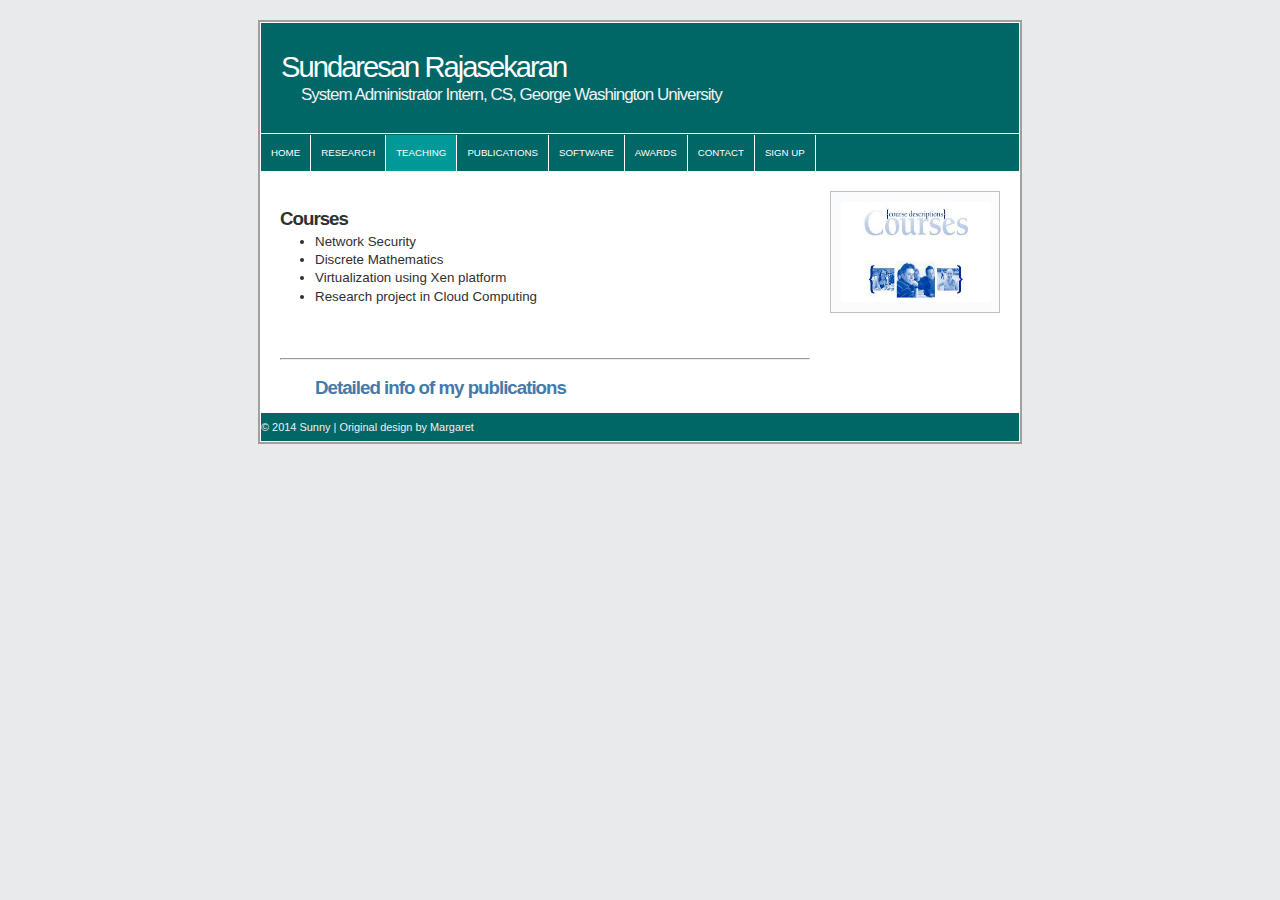
<file: teaching.html>
<html>

<head>
<link rel="stylesheet" type="text/css" href="teach.css" title="suwetha" />
</head>
<body> 



<div id="container">
	<div id="header">
<h1>Sundaresan Rajasekaran</h1>
		<h2>  System Administrator Intern, CS, George Washington University</h2>
	</div>

	<div id="navigation">
		<ul>
<li><a href="index.html">Home</a></li>
			<li><a href="research.html">Research</a></li>
			<li class="selected"><a href="teaching.html">Teaching</a></li>
			<li><a href="papers.html">Publications</a></li>
            <li><a href="software.html">Software</a></li>
			<li><a href="fun.html">Awards</a></li>
			<li><a href="contact.html">Contact</a></li>
						<li><a href="signup.html">Sign Up</a></li>
		</ul>
	</div>
<div id="content">
<br>
  <a name="current"> </a>
   <h3> Courses</h3>

	  <ul>
	    <li>Network Security</li>
	    <li>Discrete Mathematics</li>
	    <li>Virtualization using Xen platform</li>
	    <li>Research project in Cloud Computing</li>
          </ul><br><br>
	  <hr><br>

  
	   
	  
  <a name="tutorials"> </a>
	 
<ul>
  <h3> <a href="http://scholar.google.com/citations?user=oA8UGIcAAAAJ&hl=en" > Detailed info of my publications</a></h3>
 

  </ul>
</div>


<div id="subcontent">
		<div class="small box">
		  <p align="center"> <img src="Images\courses.jpeg" height="100" width="150"></p>
		 		</div>

	</div>
	
	<div id="footer">
		<p>© 2014 Sunny | Original design by Margaret</p>
	</div>

	</div>
</body>
</html>
</file>
<file: body.css>
body {
font: 76% Tahoma,Verdana,Arial,sans-serif;
line-height: 1.5em;
text-align: center;
color: #303030;
background: #e8eaec;
}

img[Attributes Style] {
width: 150px;
}

#container {
width: 760px;
margin: 20px auto;
padding: 1px 0;
text-align: left;
background: #ffffff;
color: #303030;
border: 2px solid #a0a0a0;
}

#header {
height: 110px;
width: 758px;
margin: 0 1px 1px 1px;
background: #006666;
color: #ffffff;
}

li {

display: list-item;
text-align: -webkit-match-parent;
}

ul, menu, dir {
display: block;
list-style-type: disc;
-webkit-margin-before: 1em;
-webkit-margin-after: 1em;
-webkit-margin-start: 0px;
-webkit-margin-end: 0px;
-webkit-padding-start: 1px;
}

#navigation {
height: 3.0em;
line-height: 3.0em;
width: 758px;
margin: 0 1px;
background: #006666;
color: #006666;
padding-right: 0px;
padding-top: 1px;
}


#navigation li a {
display: block;
padding: 0 10px;
font-size: 0.8em;
font-weight: normal;
text-transform: uppercase;
text-decoration: none;
background-color: inherit;
color: #ffffff;

}

a {
color: #467aa7;
font-weight: bold;
text-decoration: none;
background-color: inherit;
}

.box {
margin: 0 0 20px 0;
padding: 10px;
border: 1px solid #c0c0c0;
background-color: #fafbfc;
color: #505050;
line-height: 1.5em;
}

.small {
font-size: 0.9em;
}

#navigation .selected, #navigation a:hover {
background: #009999;
color: #ffffff;
text-decoration: none;
}

#content {
float: left;
width: 530px;
padding: 20px 0 0 20px;
font-size: 1.1em;
}

#header h1 {
padding: 35px 0 0 20px;
font-size: 2.4em;
background-color: inherit;
color: #ffffff;
letter-spacing: -2px;
font-weight: normal;
}
* {
margin: 0;
padding: 0;
}

h4 {
display: block;
-webkit-margin-before: 1.33em;
-webkit-margin-after: 1.33em;
-webkit-margin-start: 0px;
-webkit-margin-end: 0px;
font-weight: bold;
}

#navigation li {
float: left;
list-style-type: none;
border-right: 1px solid #ffffff;
white-space: nowrap;
}

#subcontent p {

margin: 0 0 16px 0;

}

#subcontent{
float: right;
width: 170px;
padding: 20px 20px 10px 0;
line-height: 1.4em;
}


#header h2 {
margin: 10px 0 0 40px;
font-size: 1.4em;
background-color: inherit;
color: #f0f2f4;
letter-spacing: -1px;
font-weight: normal;
}

li {
display: list-item;
text-align: -webkit-match-parent;
}
ul {
	margin-top: 0px;
}


#footer {
clear: both;
width: 758px;
padding: 5px 0;
margin: 0 1px;
font-size: 0.9em;
color: #f0f0f0;
background: #006666;
}
</file>
<file: contact.css>
body {
font: 76% Tahoma,Verdana,Arial,sans-serif;
line-height: 1.5em;
text-align: center;
color: #303030;
background: #e8eaec;
}

img[Attributes Style] {
width: 150px;
}


#container {
width: 760px;
margin: 20px auto;
padding: 1px 0;
text-align: left;
background: #ffffff;
color: #303030;
border: 2px solid #a0a0a0;
}

* {
margin: 0;
padding: 0;
}

#header {
height: 110px;
width: 758px;
margin: 0 1px 1px 1px;
background: #006666;
color: #ffffff;
}

#header h1 {
padding: 35px 0 0 20px;
font-size: 2.4em;
background-color: inherit;
color: #ffffff;
letter-spacing: -2px;
font-weight: normal;
}


#header h2 {
margin: 10px 0 0 40px;
font-size: 1.4em;
background-color: inherit;
color: #f0f2f4;
letter-spacing: -1px;
font-weight: normal;
}

#navigation {
height: 3.0em;
line-height: 3.0em;
width: 758px;
margin: 0 1px;
background: #006666;
color: #006666;
padding-right: 0px;
padding-top: 1px;
}


#navigation li {
float: left;
list-style-type: none;
border-right: 1px solid #ffffff;
white-space: nowrap;
}

#navigation li a {
display: block;
padding: 0 10px;
font-size: 0.8em;
font-weight: normal;
text-transform: uppercase;
text-decoration: none;
background-color: inherit;
color: #ffffff;

}

#navigation .selected, #navigation a:hover {
background: #009999;
color: #ffffff;
text-decoration: none;
}

li {
display: list-item;
text-align: -webkit-match-parent;
}
ul {
	margin-top: 0px;
}


#content {
float: left;
width: 530px;
padding: 20px 0 0 20px;
font-size: 1.1em;
}

#subcontent {
float: right;
width: 170px;
padding: 20px 20px 10px 0;
line-height: 1.4em;
}


#footer {
clear: both;
width: 758px;
padding: 5px 0;
margin: 0 1px;
font-size: 0.9em;
color: #f0f0f0;
background: #006666;
}


.box {
margin: 0 0 20px 0;
padding: 10px;
border: 1px solid #c0c0c0;
background-color: #fafbfc;
color: #505050;
line-height: 1.5em;
}

.small {
font-size: 0.9em;
}

#content ul, #content ol {
margin: 0 5px 16px 35px;
}
</file>
<file: fun.css>
body {
font: 76% Tahoma,Verdana,Arial,sans-serif;
line-height: 1.5em;
text-align: center;
color: #303030;
background: #e8eaec;
}

img[Attributes Style] {
width: 150px;
}

#container {
width: 760px;
margin: 20px auto;
padding: 1px 0;
text-align: left;
background: #ffffff;
color: #303030;
border: 2px solid #a0a0a0;
}

#header {
height: 110px;
width: 758px;
margin: 0 1px 1px 1px;
background: #006666;
color: #ffffff;
}

li {

display: list-item;
text-align: -webkit-match-parent;
}

ul, menu, dir {
display: block;
list-style-type: disc;
-webkit-margin-before: 1em;
-webkit-margin-after: 1em;
-webkit-margin-start: 0px;
-webkit-margin-end: 0px;
-webkit-padding-start: 1px;
}

#navigation {
height: 3.0em;
line-height: 3.0em;
width: 758px;
margin: 0 1px;
background: #006666;
color: #006666;
padding-right: 0px;
padding-top: 1px;
}


#navigation li a {
display: block;
padding: 0 10px;
font-size: 0.8em;
font-weight: normal;
text-transform: uppercase;
text-decoration: none;
background-color: inherit;
color: #ffffff;

}

#navigation .selected, #navigation a:hover {
background: #009999;
color: #ffffff;
text-decoration: none;
}

#content {
float: left;
width: 530px;
padding: 20px 0 0 20px;
font-size: 1.1em;
}

#header h1 {
padding: 35px 0 0 20px;
font-size: 2.4em;
background-color: inherit;
color: #ffffff;
letter-spacing: -2px;
font-weight: normal;
}
* {
margin: 0;
padding: 0;
}

h4 {
display: block;
-webkit-margin-before: 1.33em;
-webkit-margin-after: 1.33em;
-webkit-margin-start: 0px;
-webkit-margin-end: 0px;
font-weight: bold;
}

#navigation li {
float: left;
list-style-type: none;
border-right: 1px solid #ffffff;
white-space: nowrap;
}

#subcontent p {

margin: 0 0 16px 0;

}

#subcontent{
float: right;
width: 170px;
padding: 20px 20px 10px 0;
line-height: 1.4em;
}


#header h2 {
margin: 10px 0 0 40px;
font-size: 1.4em;
background-color: inherit;
color: #f0f2f4;
letter-spacing: -1px;
font-weight: normal;
}

li {
display: list-item;
text-align: -webkit-match-parent;
}
ul {
	margin-top: 0px;
}


#footer {
clear: both;
width: 758px;
padding: 5px 0;
margin: 0 1px;
font-size: 0.9em;
color: #f0f0f0;
background: #006666;
}
</file>
<file: papers.css>
body {
font: 76% Tahoma,Verdana,Arial,sans-serif;
line-height: 1.5em;
text-align: center;
color: #303030;
background: #e8eaec;
}

img[Attributes Style] {
width: 150px;
}


#container {
width: 760px;
margin: 20px auto;
padding: 1px 0;
text-align: left;
background: #ffffff;
color: #303030;
border: 2px solid #a0a0a0;
}

* {
margin: 0;
padding: 0;
}

#header {
height: 110px;
width: 758px;
margin: 0 1px 1px 1px;
background: #006666;
color: #ffffff;
}

#header h1 {
padding: 35px 0 0 20px;
font-size: 2.4em;
background-color: inherit;
color: #ffffff;
letter-spacing: -2px;
font-weight: normal;
}


#header h2 {
margin: 10px 0 0 40px;
font-size: 1.4em;
background-color: inherit;
color: #f0f2f4;
letter-spacing: -1px;
font-weight: normal;
}

#navigation {
height: 3.0em;
line-height: 3.0em;
width: 758px;
margin: 0 1px;
background: #006666;
color: #006666;
padding-right: 0px;
padding-top: 1px;
}


#navigation li {
float: left;
list-style-type: none;
border-right: 1px solid #ffffff;
white-space: nowrap;
}

#navigation li a {
display: block;
padding: 0 10px;
font-size: 0.8em;
font-weight: normal;
text-transform: uppercase;
text-decoration: none;
background-color: inherit;
color: #ffffff;

}

#navigation .selected, #navigation a:hover {
background: #009999;
color: #ffffff;
text-decoration: none;
}

li {
display: list-item;
text-align: -webkit-match-parent;
}
ul {
	margin-top: 0px;
}


.menublock {
margin: 0 0 20px 8px;
font-size: 0.9em;
}

#content {
float: left;
width: 530px;
padding: 20px 0 0 20px;
font-size: 1.1em;
}

#subcontent {
float: right;
width: 170px;
padding: 20px 20px 10px 0;
line-height: 1.4em;
}

.box {
margin: 0 0 20px 0;
padding: 10px;
border: 1px solid #c0c0c0;
background-color: #fafbfc;
color: #505050;
line-height: 1.5em;
}

.small {
font-size: 0.9em;
}

#footer {
clear: both;
width: 758px;
padding: 5px 0;
margin: 0 1px;
font-size: 0.9em;
color: #f0f0f0;
background: #006666;
}
</file>
<file: res1.css>
body {
font: 76% Tahoma,Verdana,Arial,sans-serif;
line-height: 1.5em;
text-align: center;
color: #303030;
background: #e8eaec;
}

img[Attributes Style] {
width: 150px;
}

#container {
width: 760px;
margin: 20px auto;
padding: 1px 0;
text-align: left;
background: #ffffff;
color: #303030;
border: 2px solid #a0a0a0;
}

#header {
height: 110px;
width: 758px;
margin: 0 1px 1px 1px;
background: #006666;
color: #ffffff;
}


#header h1 {
padding: 35px 0 0 20px;
font-size: 2.4em;
background-color: inherit;
color: #ffffff;
letter-spacing: -2px;
font-weight: normal;
}


#header h2 {
margin: 10px 0 0 40px;
font-size: 1.4em;
background-color: inherit;
color: #f0f2f4;
letter-spacing: -1px;
font-weight: normal;
}

* {
margin: 0;
padding: 0;
}

li {

display: list-item;
text-align: -webkit-match-parent;
}

ul, menu, dir {
display: block;
list-style-type: disc;
-webkit-margin-before: 1em;
-webkit-margin-after: 1em;
-webkit-margin-start: 0px;
-webkit-margin-end: 0px;
-webkit-padding-start: 1px;
}

#navigation {
height: 3.0em;
line-height: 3.0em;
width: 758px;
margin: 0 1px;
background: #006666;
color: #006666;
padding-right: 0px;
padding-top: 1px;
}


#navigation li {
float: left;
list-style-type: none;
border-right: 1px solid #ffffff;
white-space: nowrap;
}

#navigation li a {
display: block;
padding: 0 10px;
font-size: 0.8em;
font-weight: normal;
text-transform: uppercase;
text-decoration: none;
background-color: inherit;
color: #ffffff;

}

#navigation .selected, #navigation a:hover {
background: #009999;
color: #ffffff;
text-decoration: none;
}

li {
display: list-item;
text-align: -webkit-match-parent;
}
ul {
	margin-top: 0px;
}

#main{
	float: left;
}
#subcontent {
float: right;
width: 170px;
padding: 20px 20px 10px 0;
line-height: 1.4em;
}
</file>
<file: signup.css>
body {
font: 76% Tahoma,Verdana,Arial,sans-serif;
line-height: 1.5em;
text-align: center;
color: #303030;
background: #e8eaec;
}

img[Attributes Style] {
width: 150px;
}

#container {
width: 760px;
margin: 20px auto;
padding: 1px 0;
text-align: left;
background: #ffffff;
color: #303030;
border: 2px solid #a0a0a0;
}

#header {
height: 110px;
width: 758px;
margin: 0 1px 1px 1px;
background: #000064;
color: #ffffff;
}

li {

display: list-item;
text-align: -webkit-match-parent;
}

ul, menu, dir {
display: block;
list-style-type: disc;
-webkit-margin-before: 1em;
-webkit-margin-after: 1em;
-webkit-margin-start: 0px;
-webkit-margin-end: 0px;
-webkit-padding-start: 1px;
}

#navigation {
height: 3.0em;
line-height: 3.0em;
width: 758px;
margin: 0 1px;
background: #000064;
color: #006666;
padding-right: 0px;
padding-top: 1px;
}


#navigation li a {
display: block;
padding: 0 10px;
font-size: 0.8em;
font-weight: normal;
text-transform: uppercase;
text-decoration: none;
background-color: inherit;
color: #ffffff;

}

#navigation .selected, #navigation a:hover {
background: #4D4DB8;
color: #ffffff;
text-decoration: none;
}

#content {
float: left;
width: 530px;
padding: 20px 3 5 10px;
font-size: 1.1em;
}

#header h1 {
padding: 35px 0 0 20px;
font-size: 2.4em;
background-color: inherit;
color: #ffffff;
letter-spacing: -2px;
font-weight: normal;
}
* {
margin: 0;
padding: 0;
}

h4 {
display: block;
-webkit-margin-before: 1.33em;
-webkit-margin-after: 1.33em;
-webkit-margin-start: 0px;
-webkit-margin-end: 0px;
font-weight: bold;
}

#navigation li {
float: left;
list-style-type: none;
border-right: 1px solid #ffffff;
white-space: nowrap;
}

#subcontent p {

margin: 0 0 16px 0;

}

#subcontent{
float: right;
width: 170px;
padding: 20px 20px 10px 0;
line-height: 1.4em;
}


#header h2 {
margin: 10px 0 0 40px;
font-size: 1.4em;
background-color: inherit;
color: #f0f2f4;
letter-spacing: -1px;
font-weight: normal;
}

li {
display: list-item;
text-align: -webkit-match-parent;
}
ul {
	margin-top: 0px;
}


#footer {
clear: both;
width: 758px;
padding: 5px 0;
margin: 0 1px;
font-size: 0.9em;
color: #f0f0f0;
background: #000064;
}

.box {
margin: 0 0 20px 0;
padding: 10px;
border: 1px solid #c0c0c0;
background-color: #fafbfc;
color: #505050;
line-height: 1.5em;
}

.small {
font-size: 0.9em;
}

/*----------------------------------------------------------------*/
table {
text-align: left;
font-size: 1.1em;
border-collapse: collapse;
width: 520px;
border: 1px solid #cccccc;
margin-right:1em;

}
tbody {
display: table-row-group;
vertical-align: middle;
border-color: inherit;
font-size: 0.9em;
}
tr {
display: table-row;
vertical-align: inherit;
border-color: inherit;
}
table td, th {
border: 1px solid #cccccc;
vertical-align: top;
white-space: nowrap;
}
strong, b {
font-weight: bold;
}
</file>
<file: software.css>
body {
font: 76% Tahoma,Verdana,Arial,sans-serif;
line-height: 1.5em;
text-align: center;
color: #303030;
background: #e8eaec;
}

img[Attributes Style] {
width: 150px;
}


#container {
width: 760px;
margin: 20px auto;
padding: 1px 0;
text-align: left;
background: #ffffff;
color: #303030;
border: 2px solid #a0a0a0;
}

* {
margin: 0;
padding: 0;
}

#header {
height: 110px;
width: 758px;
margin: 0 1px 1px 1px;
background: #006666;
color: #ffffff;
}

#header h1 {
padding: 35px 0 0 20px;
font-size: 2.4em;
background-color: inherit;
color: #ffffff;
letter-spacing: -2px;
font-weight: normal;
}


#header h2 {
margin: 10px 0 0 40px;
font-size: 1.4em;
background-color: inherit;
color: #f0f2f4;
letter-spacing: -1px;
font-weight: normal;
}

#navigation {
height: 3.0em;
line-height: 3.0em;
width: 758px;
margin: 0 1px;
background: #006666;
color: #006666;
padding-right: 0px;
padding-top: 1px;
}


#navigation li {
float: left;
list-style-type: none;
border-right: 1px solid #ffffff;
white-space: nowrap;
}

#navigation li a {
display: block;
padding: 0 10px;
font-size: 0.8em;
font-weight: normal;
text-transform: uppercase;
text-decoration: none;
background-color: inherit;
color: #ffffff;

}

#navigation .selected, #navigation a:hover {
background: #009999;
color: #ffffff;
text-decoration: none;
}

li {
display: list-item;
text-align: -webkit-match-parent;
}
ul {
	margin-top: 0px;
}


#content {
float: left;
width: 530px;
padding: 20px 0 0 20px;
font-size: 1.1em;
}

#subcontent {
float: right;
width: 170px;
padding: 20px 20px 10px 0;
line-height: 1.4em;
}


#footer {
clear: both;
width: 758px;
padding: 5px 0;
margin: 0 1px;
font-size: 0.9em;
color: #f0f0f0;
background: #006666;
}


.box {
margin: 0 0 20px 0;
padding: 10px;
border: 1px solid #c0c0c0;
background-color: #fafbfc;
color: #505050;
line-height: 1.5em;
}

.small {
font-size: 0.9em;
}
</file>
<file: student.css>
body {
font: 76% Tahoma,Verdana,Arial,sans-serif;
line-height: 1.5em;
text-align: center;
color: #303030;
background: #e8eaec;
}

img[Attributes Style] {
width: 150px;
}

#container {
width: 760px;
margin: 20px auto;
padding: 1px 0;
text-align: left;
background: #ffffff;
color: #303030;
border: 2px solid #a0a0a0;
}

#header {
height: 110px;
width: 758px;
margin: 0 1px 1px 1px;
background: #006666;
color: #ffffff;
}

li {

display: list-item;
text-align: -webkit-match-parent;
}

ul, menu, dir {
display: block;
list-style-type: disc;
-webkit-margin-before: 1em;
-webkit-margin-after: 1em;
-webkit-margin-start: 0px;
-webkit-margin-end: 0px;
-webkit-padding-start: 1px;
}

#navigation {
height: 3.0em;
line-height: 3.0em;
width: 758px;
margin: 0 1px;
background: #006666;
color: #006666;
padding-right: 0px;
padding-top: 1px;
}


#navigation li a {
display: block;
padding: 0 10px;
font-size: 0.8em;
font-weight: normal;
text-transform: uppercase;
text-decoration: none;
background-color: inherit;
color: #ffffff;

}

#navigation .selected, #navigation a:hover {
background: #009999;
color: #ffffff;
text-decoration: none;
}

#content {
float: left;
width: 530px;
padding: 20px 0 0 20px;
font-size: 1.1em;
}

#header h1 {
padding: 35px 0 0 20px;
font-size: 2.4em;
background-color: inherit;
color: #ffffff;
letter-spacing: -2px;
font-weight: normal;
}
* {
margin: 0;
padding: 0;
}

h4 {
display: block;
-webkit-margin-before: 1.33em;
-webkit-margin-after: 1.33em;
-webkit-margin-start: 0px;
-webkit-margin-end: 0px;
font-weight: bold;
}

#navigation li {
float: left;
list-style-type: none;
border-right: 1px solid #ffffff;
white-space: nowrap;
}

#subcontent p {

margin: 0 0 16px 0;

}

#subcontent{
float: right;
width: 170px;
padding: 20px 20px 10px 0;
line-height: 1.4em;
}


#header h2 {
margin: 10px 0 0 40px;
font-size: 1.4em;
background-color: inherit;
color: #f0f2f4;
letter-spacing: -1px;
font-weight: normal;
}

li {
display: list-item;
text-align: -webkit-match-parent;
}
ul {
	margin-top: 0px;
}


#footer {
clear: both;
width: 758px;
padding: 5px 0;
margin: 0 1px;
font-size: 0.9em;
color: #f0f0f0;
background: #006666;
}
</file>
<file: teach.css>
body {
font: 76% Tahoma,Verdana,Arial,sans-serif;
line-height: 1.5em;
text-align: center;
color: #303030;
background: #e8eaec;
}

img[Attributes Style] {
width: 150px;
}


#container {
width: 760px;
margin: 20px auto;
padding: 1px 0;
text-align: left;
background: #ffffff;
color: #303030;
border: 2px solid #a0a0a0;
}

* {
margin: 0;
padding: 0;
}

#header {
height: 110px;
width: 758px;
margin: 0 1px 1px 1px;
background: #006666;
color: #ffffff;
}

#header h1 {
padding: 35px 0 0 20px;
font-size: 2.4em;
background-color: inherit;
color: #ffffff;
letter-spacing: -2px;
font-weight: normal;
}


#header h2 {
margin: 10px 0 0 40px;
font-size: 1.4em;
background-color: inherit;
color: #f0f2f4;
letter-spacing: -1px;
font-weight: normal;
}

#navigation {
height: 3.0em;
line-height: 3.0em;
width: 758px;
margin: 0 1px;
background: #006666;
color: #006666;
padding-right: 0px;
padding-top: 1px;
}


#navigation li {
float: left;
list-style-type: none;
border-right: 1px solid #ffffff;
white-space: nowrap;
}

#navigation li a {
display: block;
padding: 0 10px;
font-size: 0.8em;
font-weight: normal;
text-transform: uppercase;
text-decoration: none;
background-color: inherit;
color: #ffffff;

}

#navigation .selected, #navigation a:hover {
background: #009999;
color: #ffffff;
text-decoration: none;
}

li {
display: list-item;
text-align: -webkit-match-parent;
}
ul {
	margin-top: 0px;
}

#content ul, #content ol {
margin: 0 5px 16px 35px;
}

#content h3 {
margin: 0 0 5px 0;
font-size: 1.4em;
letter-spacing: -1px;
}

a {
color: #467aa7;
font-weight: bold;
text-decoration: none;
background-color: inherit;
}

#footer {
clear: both;
width: 758px;
padding: 5px 0;
margin: 0 1px;
font-size: 0.9em;
color: #f0f0f0;
background: #006666;
}



.box {
margin: 0 0 20px 0;
padding: 10px;
border: 1px solid #c0c0c0;
background-color: #fafbfc;
color: #505050;
line-height: 1.5em;
}

.small {
font-size: 0.9em;
}


#subcontent {
float: right;
width: 170px;
padding: 20px 20px 10px 0;
line-height: 1.4em;
}


#content {
float: left;
width: 530px;
padding: 20px 0 0 20px;
font-size: 1.1em;
}
</file>
